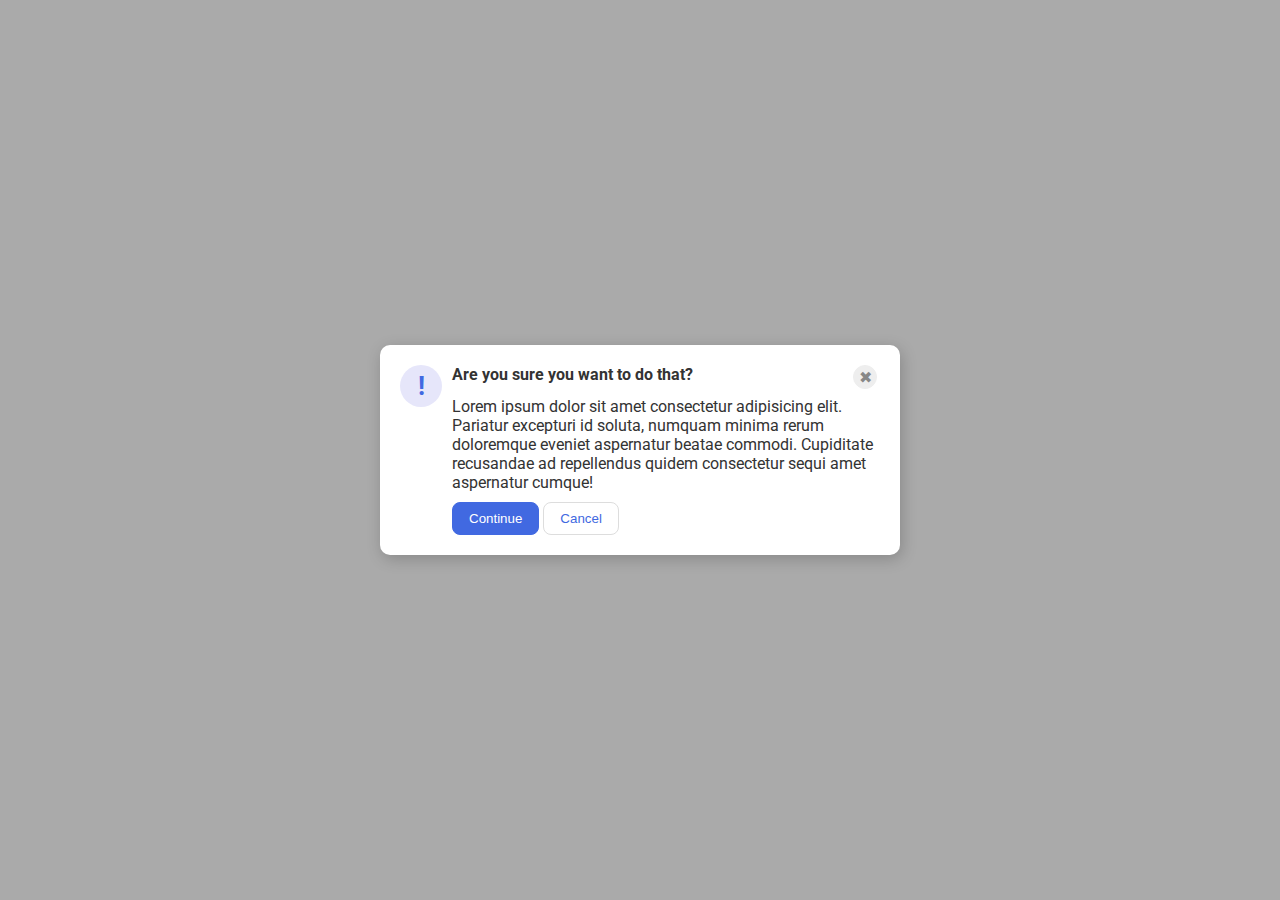
<file: flex/05-flex-modal/index.html>
<!DOCTYPE html>
<html lang="en">
  <head>
    <meta charset="UTF-8">
    <meta http-equiv="X-UA-Compatible" content="IE=edge">
    <meta name="viewport" content="width=device-width, initial-scale=1.0">
    <link rel="stylesheet" href="style.css">
    <title>Modal</title>
  </head>
  <body>
    <div class="modal">
      <div class="container">
      <div class="icon">!</div>
      <div class="header">Are you sure you want to do that?</div>
      <button class="close-button">✖</button>
    </div>
      <div class="text">Lorem ipsum dolor sit amet consectetur adipisicing elit. Pariatur excepturi id soluta, numquam minima rerum doloremque eveniet aspernatur beatae commodi. Cupiditate recusandae ad repellendus quidem consectetur sequi amet aspernatur cumque!</div>
      <button class="continue">Continue</button>
      <button class="cancel">Cancel</button>
    </div>
  </body>
</html>
</file>
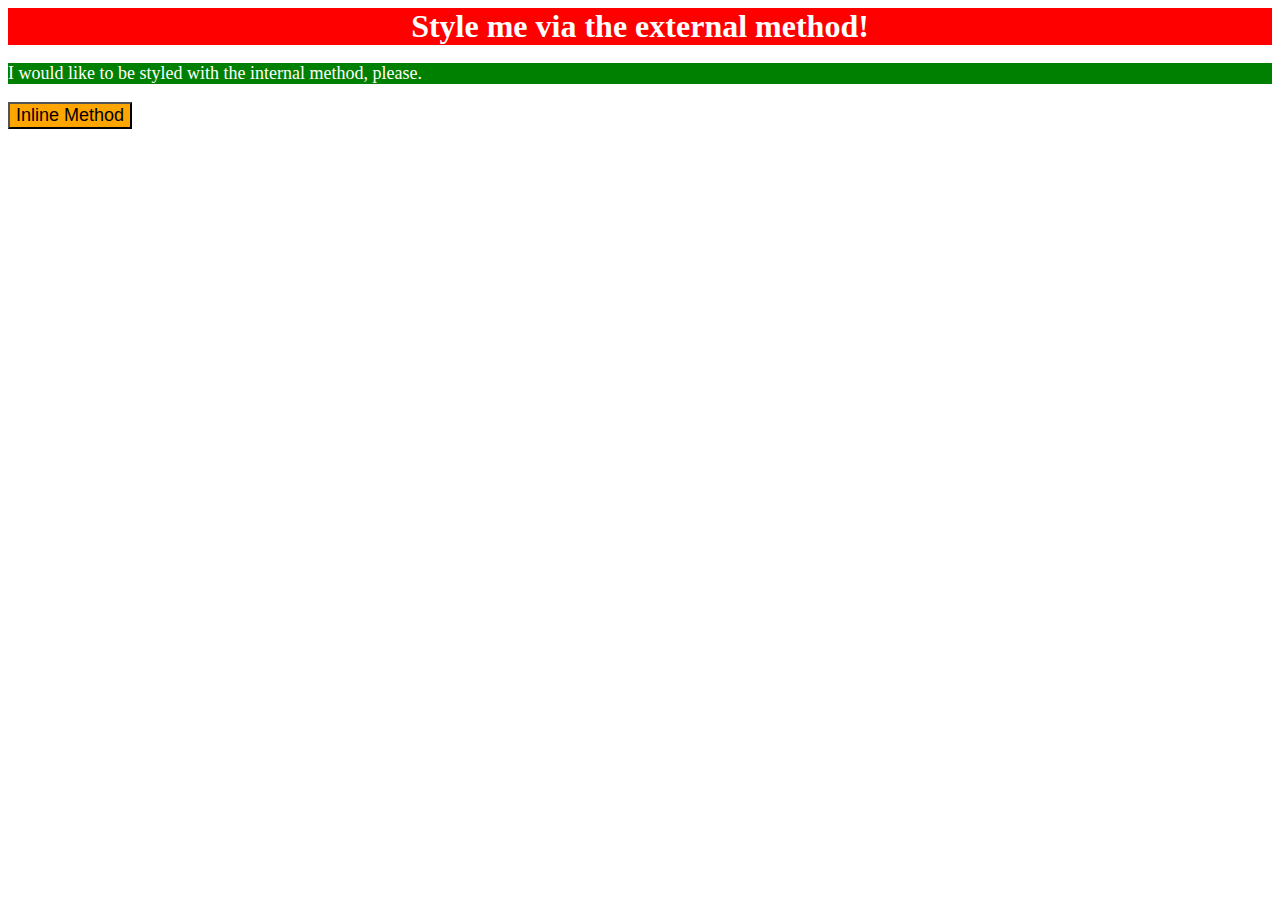
<file: foundations/01-css-methods/index.html>
<!DOCTYPE html>
<html lang="en">
  <head>
    <meta charset="UTF-8">
    <meta http-equiv="X-UA-Compatible" content="IE=edge">
    <meta name="viewport" content="width=device-width, initial-scale=1.0">
    <title>Methods for Adding CSS</title>
    <style>
      div{
        background-color: red;
        text-align: center;
        font-size: 32px;
        color: white;
        font-weight: bold;

      }
      p{
        background-color: green;
        color: white;
        font-size: 18px;
      }
      button{
        background-color: orange;
        font-size: 18px;
      }
    </style>
  </head>
  <body>
    <div>Style me via the external method!</div>
    <p>I would like to be styled with the internal method, please.</p>
    <button>Inline Method</button>
  </body>
</html>
</file>
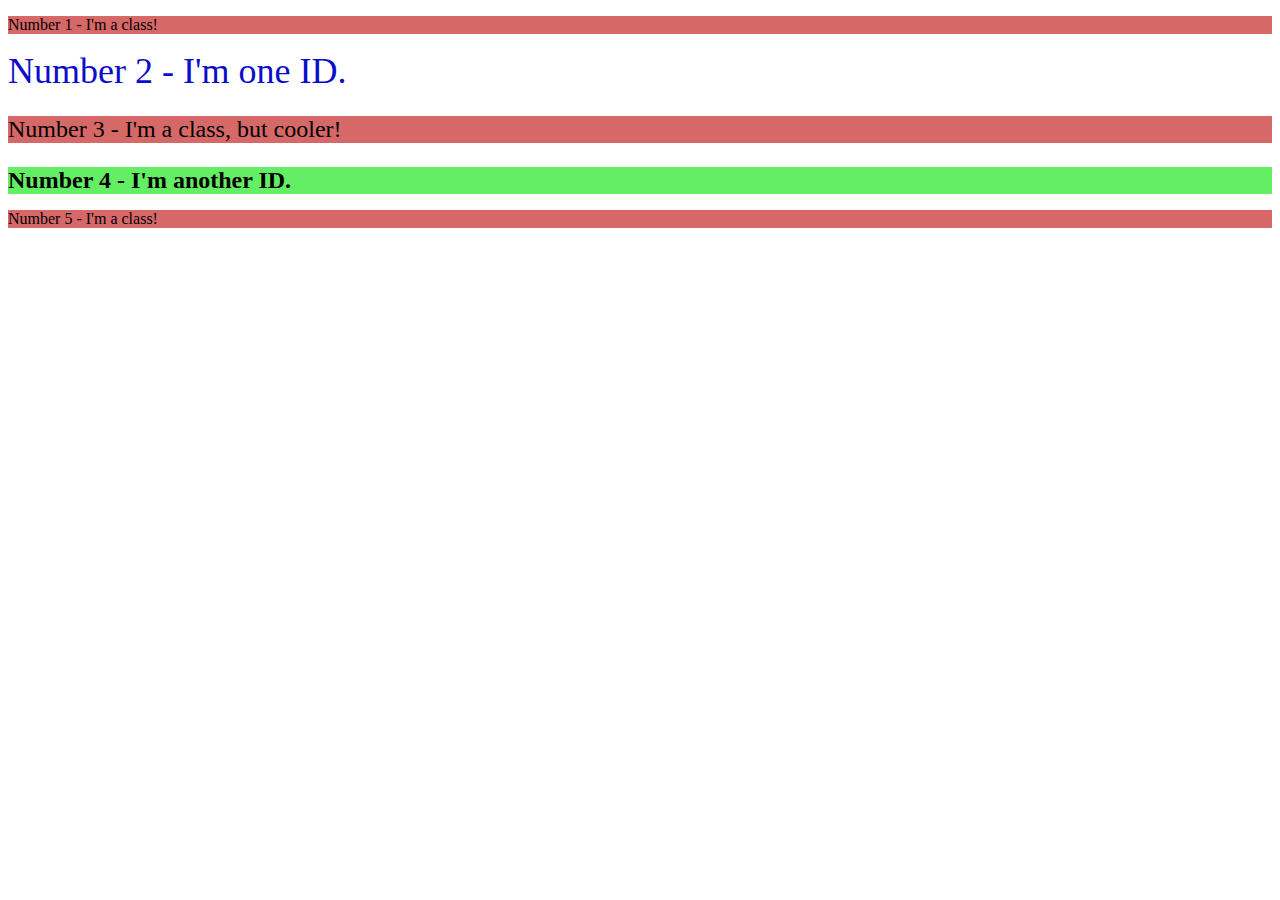
<file: foundations/02-class-id-selectors/index.html>
<!DOCTYPE html>
<html lang="en">
  <head>
    <meta charset="UTF-8">
    <meta http-equiv="X-UA-Compatible" content="IE=edge">
    <meta name="viewport" content="width=device-width, initial-scale=1.0">
    <title>Class and ID Selectors</title>
    <link rel="stylesheet" href="style.css">
  </head>
  <body>
    <p>Number 1 - I'm a class!</p>
    <div class="evenNo">Number 2 - I'm one ID.</div>
    <p id="num3">Number 3 - I'm a class, but cooler!</p>
    <div class="num4">Number 4 - I'm another ID.</div>
    <p>Number 5 - I'm a class!</p>
  </body>
</html>
</file>
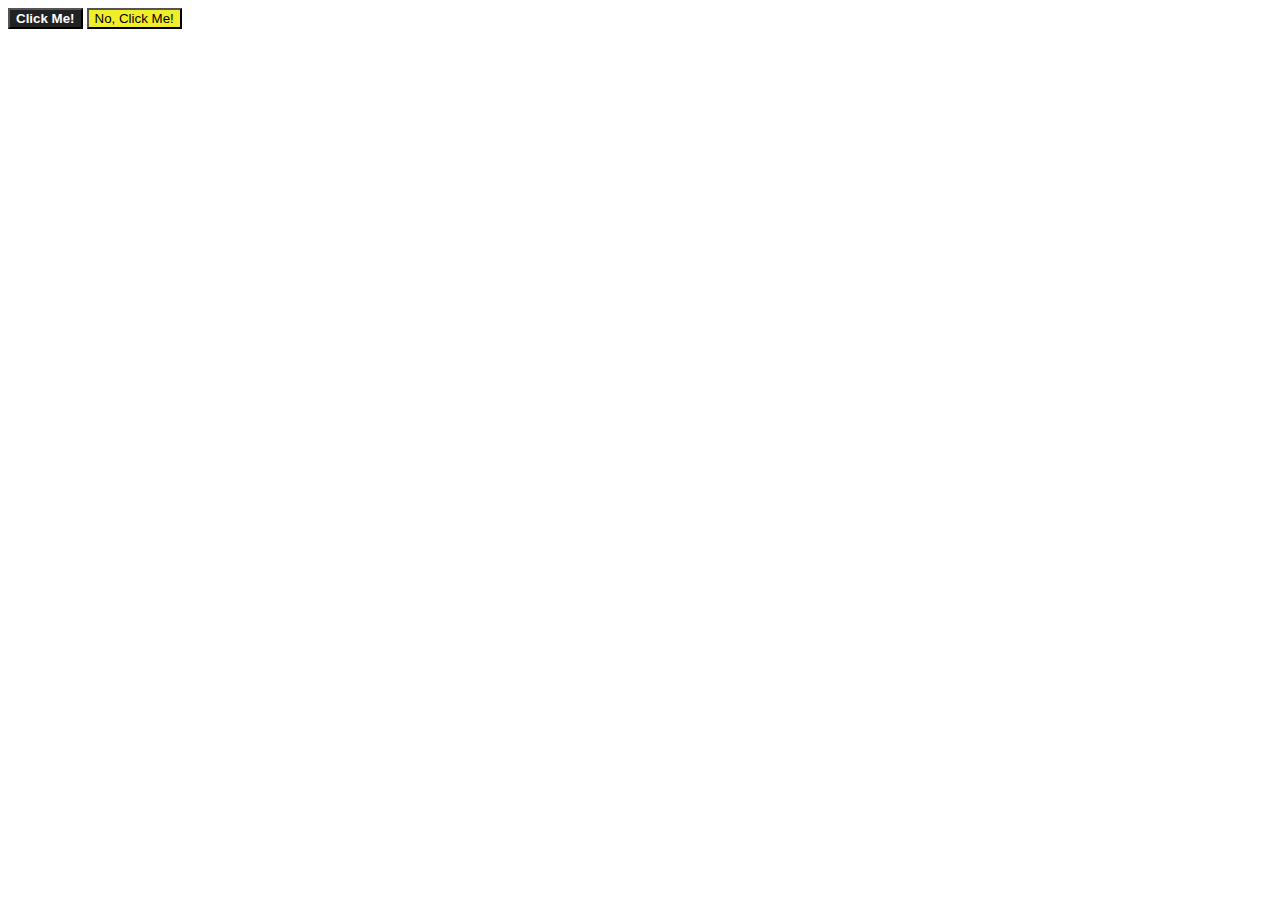
<file: foundations/03-grouping-selectors/index.html>
<!DOCTYPE html>
<html lang="en">
  <head>
    <meta charset="UTF-8">
    <meta http-equiv="X-UA-Compatible" content="IE=edge">
    <meta name="viewport" content="width=device-width, initial-scale=1.0">
    <title>Grouping Selectors</title>
    <link rel="stylesheet" href="style.css">
  </head>
  <body>
    <button id="firstbtn">Click Me!</button>
    <button id="secondbtn">No, Click Me!</button>
  </body>
</html>
</file>
<file: flex/05-flex-modal/style.css>
@import url('https://fonts.googleapis.com/css2?family=Roboto:wght@400;700&display=swap');

html, body {
  height: 100%;
}

body {
  font-family: Roboto, sans-serif;
  margin: 0;
  background: #aaa;
  color: #333;
  /* I'll give you this one for free lol */
  display: flex;
  align-items: center;
  justify-content: center;
  
}

.modal {
  background: white;
  width: 480px;
  border-radius: 10px;
  box-shadow: 2px 4px 16px rgba(0,0,0,.2);
 padding: 20px;
}

.icon {
  color: royalblue;
  font-size: 26px;
  font-weight: 700;
  background: lavender;
  width: 42px;
  height: 42px;
  border-radius: 50%;
  display: flex;
  align-items: center;
  justify-content: center;
  
}

.container{
  display: flex;
  margin-bottom: -10px;
  font-weight: bold;
}

.header{
  margin-left: 10px;
}

.close-button {
  background: #eee;
  border-radius: 50%;
  color: #888;
  font-weight: 400;
  font-size: 16px;
  height: 24px;
  width: 24px;
  display: flex;
  align-items: center; 
  justify-content: center; 
  border: 1px solid #eee;
  padding: 0;
  text-align: end;
  margin-left: 160px;
}
.text{
  margin-left: 52px;
  margin-top: 0;
  margin-bottom: 10px;
  font: 800;
}

button {
  cursor: pointer;
  padding: 8px 16px;
  border-radius: 8px;
}

button.continue {
  background: royalblue;
  border: 1px solid royalblue;
  color: white;
  margin-left: 52px;
}

button.cancel {
  background: white;
  border: 1px solid #ddd;
  color: royalblue;
}

button.close-button{
  text-align: right;
}
</file>
<file: foundations/02-class-id-selectors/style.css>
p{
    font-family: verdana dejavu sans serif;
    background-color: rgb(214, 104, 104);
    
}

.evenNo{
    color: rgb(12, 12, 203);
    font-size: 36px;
}
#num3{
font-size: 24px;    
}
.num4{
    background-color: rgb(99, 239, 99);
    font-size: 24px;
    font-weight: bold;
}
</file>
<file: foundations/03-grouping-selectors/style.css>
#firstbtn{
    background-color: rgb(35, 34, 34);
    color: white;
    font-weight: bold;
}

#secondbtn{
    background-color: rgb(240, 237, 43);
}

#firstbtn #secondbtn{
    font-size: 28px;
    font-family: 'Times New Roman', Helvetica, sans-serif;
}
</file>
